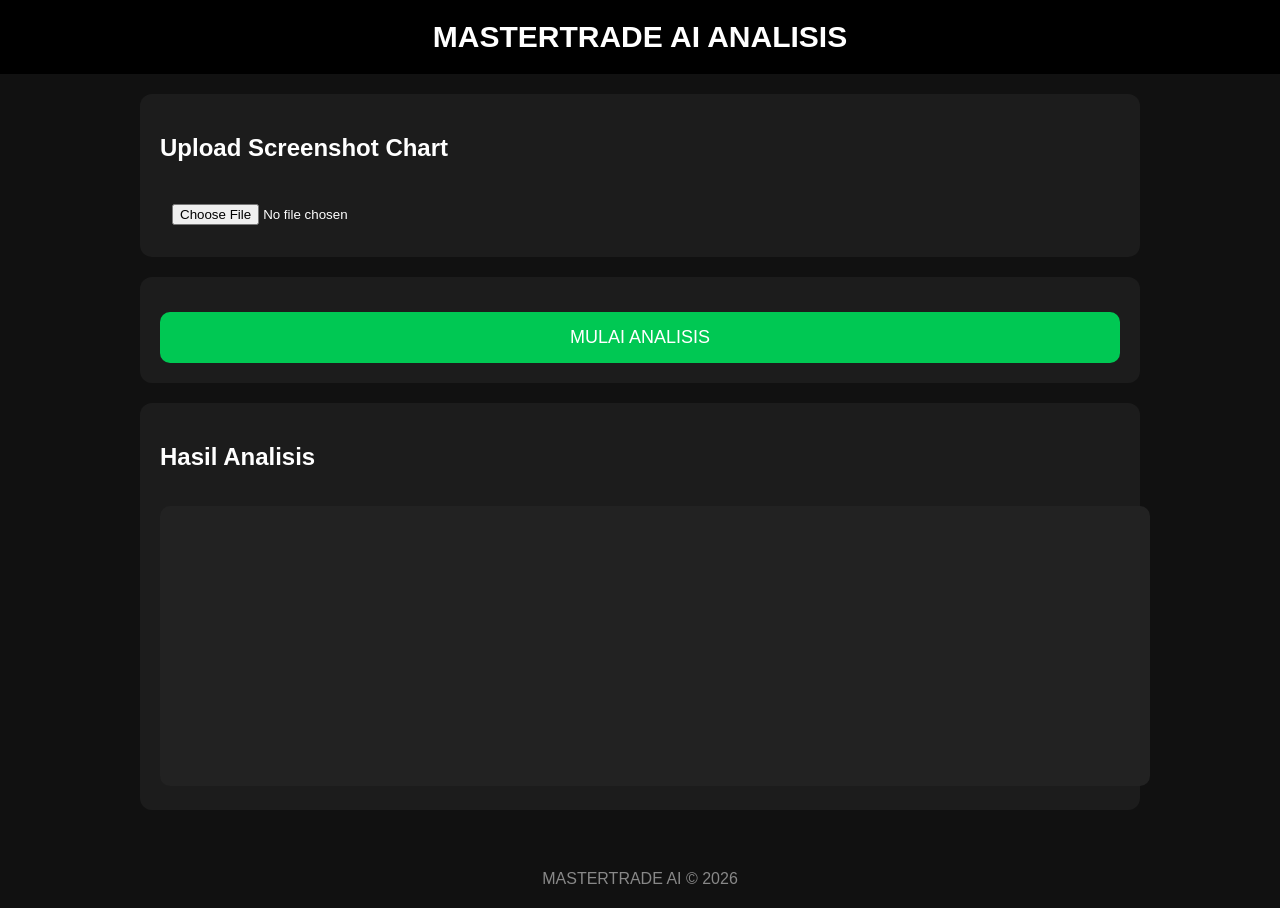
<file: analisis.html>
<!DOCTYPE html>
<html lang="id">
<head>

<meta charset="UTF-8">
<meta name="viewport" content="width=device-width, initial-scale=1.0">

<title>Analisis AI - MASTERTRADE AI</title>

<style>

body{
margin:0;
background:#111;
font-family:Arial,sans-serif;
color:white;
}

header{
background:#000;
padding:20px;
text-align:center;
font-size:30px;
font-weight:bold;
}

.container{
max-width:1000px;
margin:auto;
padding:20px;
}

.card{
background:#1c1c1c;
padding:20px;
border-radius:12px;
margin-bottom:20px;
}

input{
width:100%;
padding:12px;
margin-top:10px;
}

button{
width:100%;
padding:15px;
margin-top:15px;
background:#00c853;
color:white;
border:none;
border-radius:10px;
font-size:18px;
cursor:pointer;
}

button:hover{
background:#00e676;
}

textarea{
width:100%;
height:250px;
margin-top:15px;
background:#222;
color:white;
border:none;
border-radius:10px;
padding:15px;
resize:none;
}

footer{
text-align:center;
padding:20px;
color:#888;
}

</style>

</head>

<body>

<header>

MASTERTRADE AI ANALISIS

</header>

<div class="container">

<div class="card">

<h2>Upload Screenshot Chart</h2>

<input type="file" accept="image/*">

</div>

<div class="card">

<button onclick="analisis()">

MULAI ANALISIS

</button>

</div>

<div class="card">

<h2>Hasil Analisis</h2>

<textarea id="hasil" readonly></textarea>

</div>

</div>

<footer>

MASTERTRADE AI © 2026

</footer>

<script>

function analisis(){

document.getElementById("hasil").value=

"MASTERTRADE AI\n\n"+
"Status : Demo\n"+
"Signal : BUY\n"+
"Confidence : 90%\n"+
"Trend : Bullish\n"+
"Momentum : Kuat\n"+
"Entry : Menunggu konfirmasi\n"+
"Stop Loss : Swing Low\n"+
"Take Profit 1 : Resistance 1\n"+
"Take Profit 2 : Resistance 2\n"+
"Take Profit 3 : Resistance 3\n\n"+
"Pada langkah berikutnya halaman ini akan dibuat benar-benar membaca screenshot chart menggunakan AI.";

}

</script>

</body>
</html>
</file>
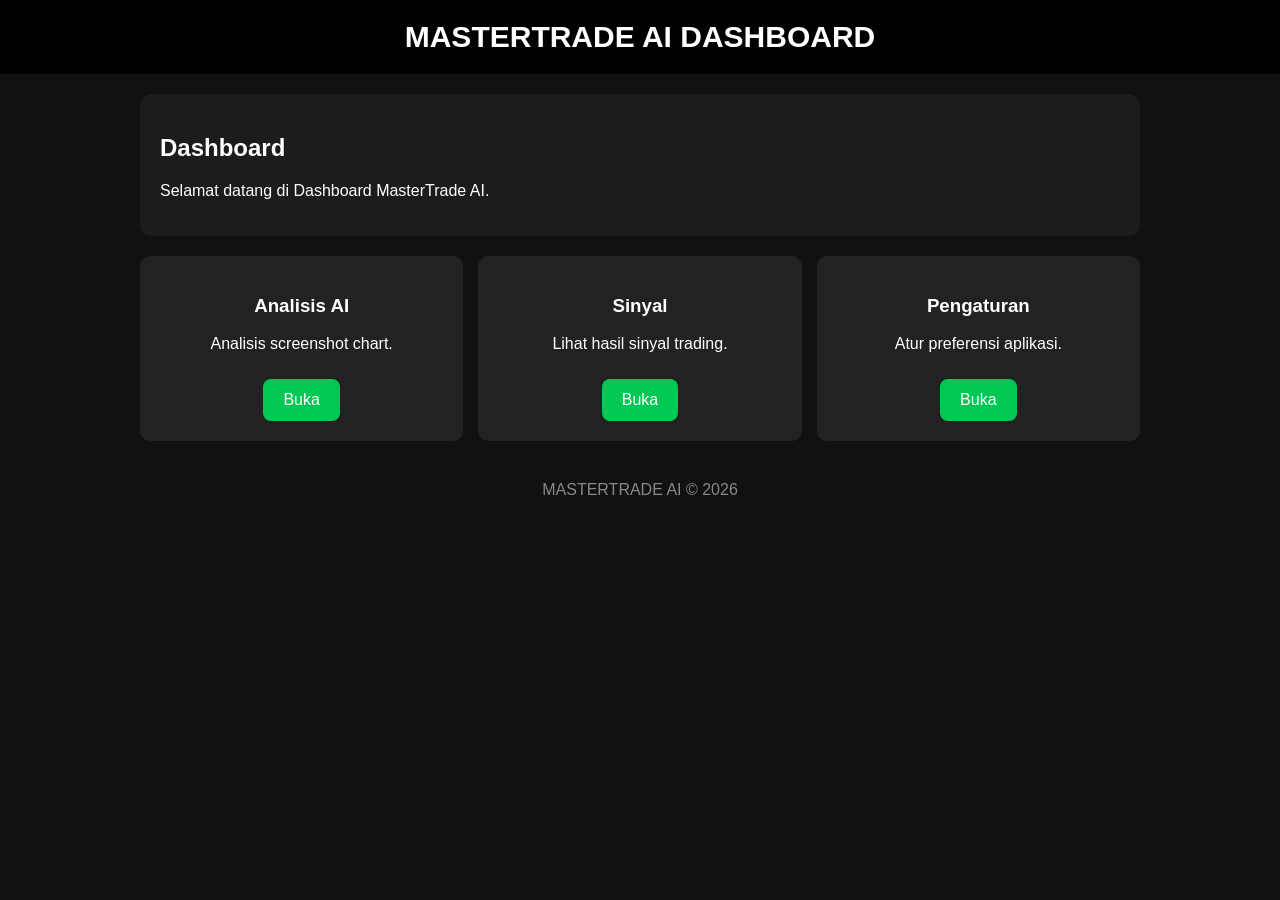
<file: dashboard.html>
<!DOCTYPE html>
<html lang="id">
<head>
<meta charset="UTF-8">
<meta name="viewport" content="width=device-width, initial-scale=1.0">

<title>Dashboard - MASTERTRADE AI</title>

<style>

body{
margin:0;
font-family:Arial,sans-serif;
background:#111;
color:white;
}

header{
background:#000;
padding:20px;
text-align:center;
font-size:30px;
font-weight:bold;
}

.container{
max-width:1000px;
margin:auto;
padding:20px;
}

.card{
background:#1c1c1c;
padding:20px;
margin-bottom:20px;
border-radius:12px;
}

.grid{
display:grid;
grid-template-columns:repeat(auto-fit,minmax(220px,1fr));
gap:15px;
}

.box{
background:#222;
padding:20px;
border-radius:10px;
text-align:center;
}

a{
display:inline-block;
margin-top:10px;
padding:12px 20px;
background:#00c853;
color:white;
text-decoration:none;
border-radius:8px;
}

footer{
text-align:center;
padding:20px;
color:#888;
}

</style>

</head>

<body>

<header>

MASTERTRADE AI DASHBOARD

</header>

<div class="container">

<div class="card">

<h2>Dashboard</h2>

<p>Selamat datang di Dashboard MasterTrade AI.</p>

</div>

<div class="grid">

<div class="box">

<h3>Analisis AI</h3>

<p>Analisis screenshot chart.</p>

<a href="analisis.html">Buka</a>

</div>

<div class="box">

<h3>Sinyal</h3>

<p>Lihat hasil sinyal trading.</p>

<a href="sinyal.html">Buka</a>

</div>

<div class="box">

<h3>Pengaturan</h3>

<p>Atur preferensi aplikasi.</p>

<a href="settings.html">Buka</a>

</div>

</div>

</div>

<footer>

MASTERTRADE AI © 2026

</footer>

</body>
</html>
</file>
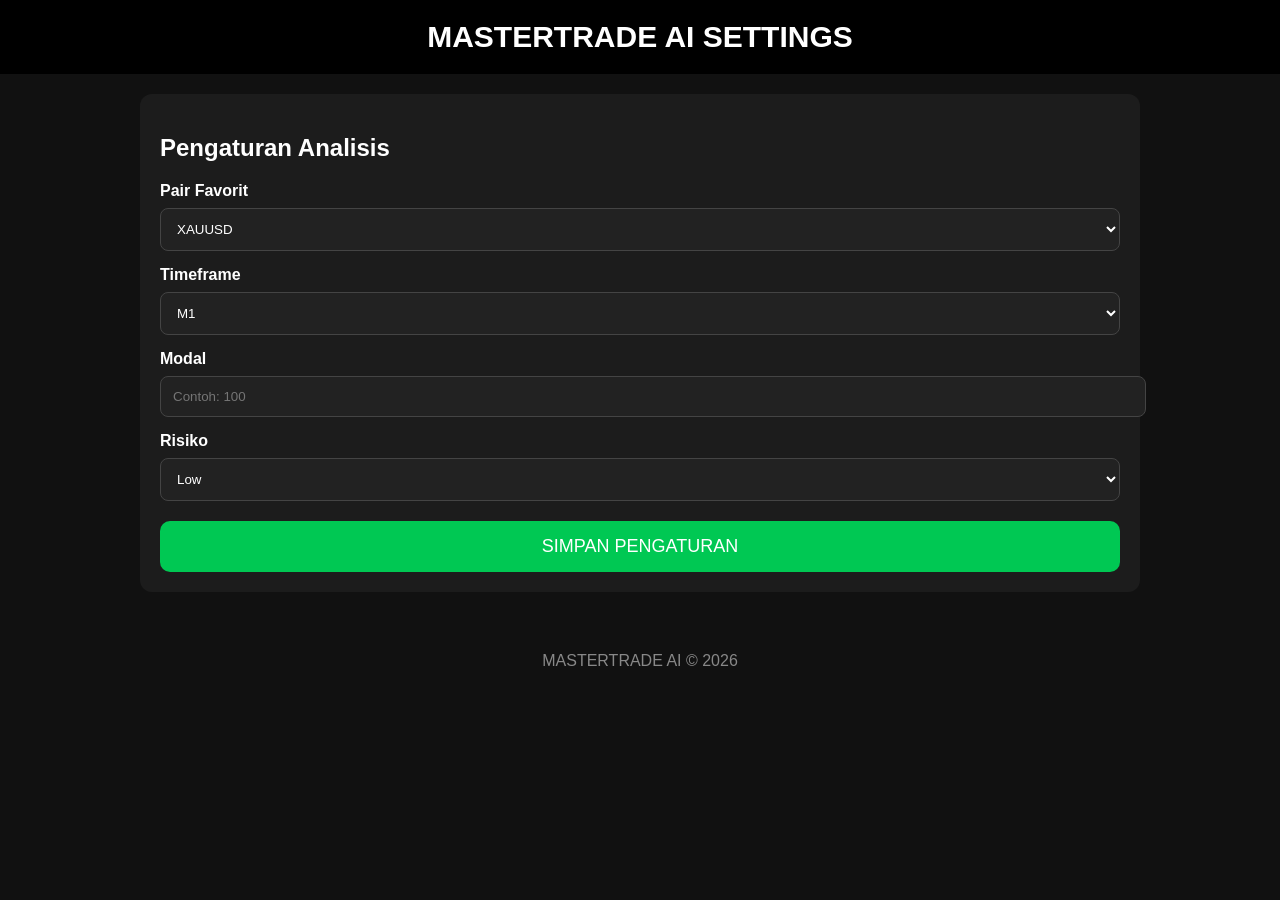
<file: settings.html>
<!DOCTYPE html>
<html lang="id">
<head>

<meta charset="UTF-8">
<meta name="viewport" content="width=device-width, initial-scale=1.0">

<title>Pengaturan - MASTERTRADE AI</title>

<style>

body{
margin:0;
background:#111;
font-family:Arial,sans-serif;
color:white;
}

header{
background:#000;
padding:20px;
text-align:center;
font-size:30px;
font-weight:bold;
}

.container{
max-width:1000px;
margin:auto;
padding:20px;
}

.card{
background:#1c1c1c;
padding:20px;
border-radius:12px;
margin-bottom:20px;
}

label{
display:block;
margin-top:15px;
font-weight:bold;
}

select,input{
width:100%;
padding:12px;
margin-top:8px;
background:#222;
color:white;
border:1px solid #444;
border-radius:8px;
}

button{
width:100%;
padding:15px;
margin-top:20px;
background:#00c853;
color:white;
border:none;
border-radius:10px;
font-size:18px;
cursor:pointer;
}

button:hover{
background:#00e676;
}

footer{
text-align:center;
padding:20px;
color:#888;
}

</style>

</head>

<body>

<header>

MASTERTRADE AI SETTINGS

</header>

<div class="container">

<div class="card">

<h2>Pengaturan Analisis</h2>

<label>Pair Favorit</label>

<select>

<option>XAUUSD</option>
<option>EURUSD</option>
<option>GBPUSD</option>
<option>USDJPY</option>
<option>BTCUSD</option>

</select>

<label>Timeframe</label>

<select>

<option>M1</option>
<option>M5</option>
<option>M15</option>
<option>M30</option>
<option>H1</option>
<option>H4</option>

</select>

<label>Modal</label>

<input type="number" placeholder="Contoh: 100">

<label>Risiko</label>

<select>

<option>Low</option>
<option>Medium</option>
<option>High</option>

</select>

<button onclick="simpan()">

SIMPAN PENGATURAN

</button>

</div>

</div>

<footer>

MASTERTRADE AI © 2026

</footer>

<script>

function simpan(){

alert("Pengaturan berhasil disimpan (versi demo).");

}

</script>

</body>
</html>
</file>
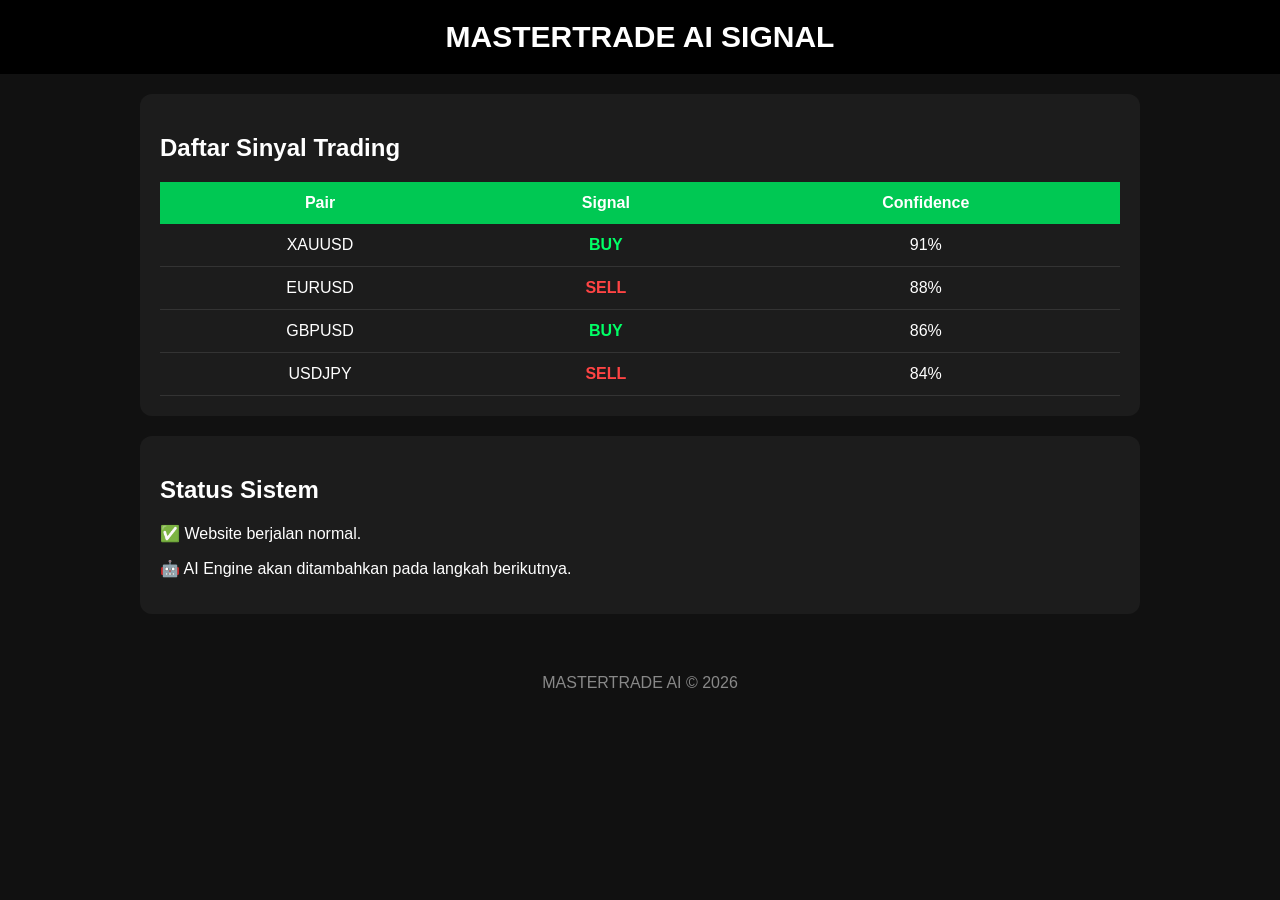
<file: sinyal.html>
<!DOCTYPE html>
<html lang="id">
<head>

<meta charset="UTF-8">
<meta name="viewport" content="width=device-width, initial-scale=1.0">

<title>Sinyal Trading - MASTERTRADE AI</title>

<style>

body{
margin:0;
background:#111;
font-family:Arial,sans-serif;
color:white;
}

header{
background:#000;
padding:20px;
text-align:center;
font-size:30px;
font-weight:bold;
}

.container{
max-width:1000px;
margin:auto;
padding:20px;
}

.card{
background:#1c1c1c;
padding:20px;
border-radius:12px;
margin-bottom:20px;
}

table{
width:100%;
border-collapse:collapse;
margin-top:15px;
}

th{
background:#00c853;
padding:12px;
}

td{
padding:12px;
border-bottom:1px solid #333;
text-align:center;
}

.buy{
color:#00ff66;
font-weight:bold;
}

.sell{
color:#ff4444;
font-weight:bold;
}

footer{
text-align:center;
padding:20px;
color:#888;
}

</style>

</head>

<body>

<header>

MASTERTRADE AI SIGNAL

</header>

<div class="container">

<div class="card">

<h2>Daftar Sinyal Trading</h2>

<table>

<tr>

<th>Pair</th>
<th>Signal</th>
<th>Confidence</th>

</tr>

<tr>

<td>XAUUSD</td>
<td class="buy">BUY</td>
<td>91%</td>

</tr>

<tr>

<td>EURUSD</td>
<td class="sell">SELL</td>
<td>88%</td>

</tr>

<tr>

<td>GBPUSD</td>
<td class="buy">BUY</td>
<td>86%</td>

</tr>

<tr>

<td>USDJPY</td>
<td class="sell">SELL</td>
<td>84%</td>

</tr>

</table>

</div>

<div class="card">

<h2>Status Sistem</h2>

<p>✅ Website berjalan normal.</p>

<p>🤖 AI Engine akan ditambahkan pada langkah berikutnya.</p>

</div>

</div>

<footer>

MASTERTRADE AI © 2026

</footer>

</body>
</html>
</file>
